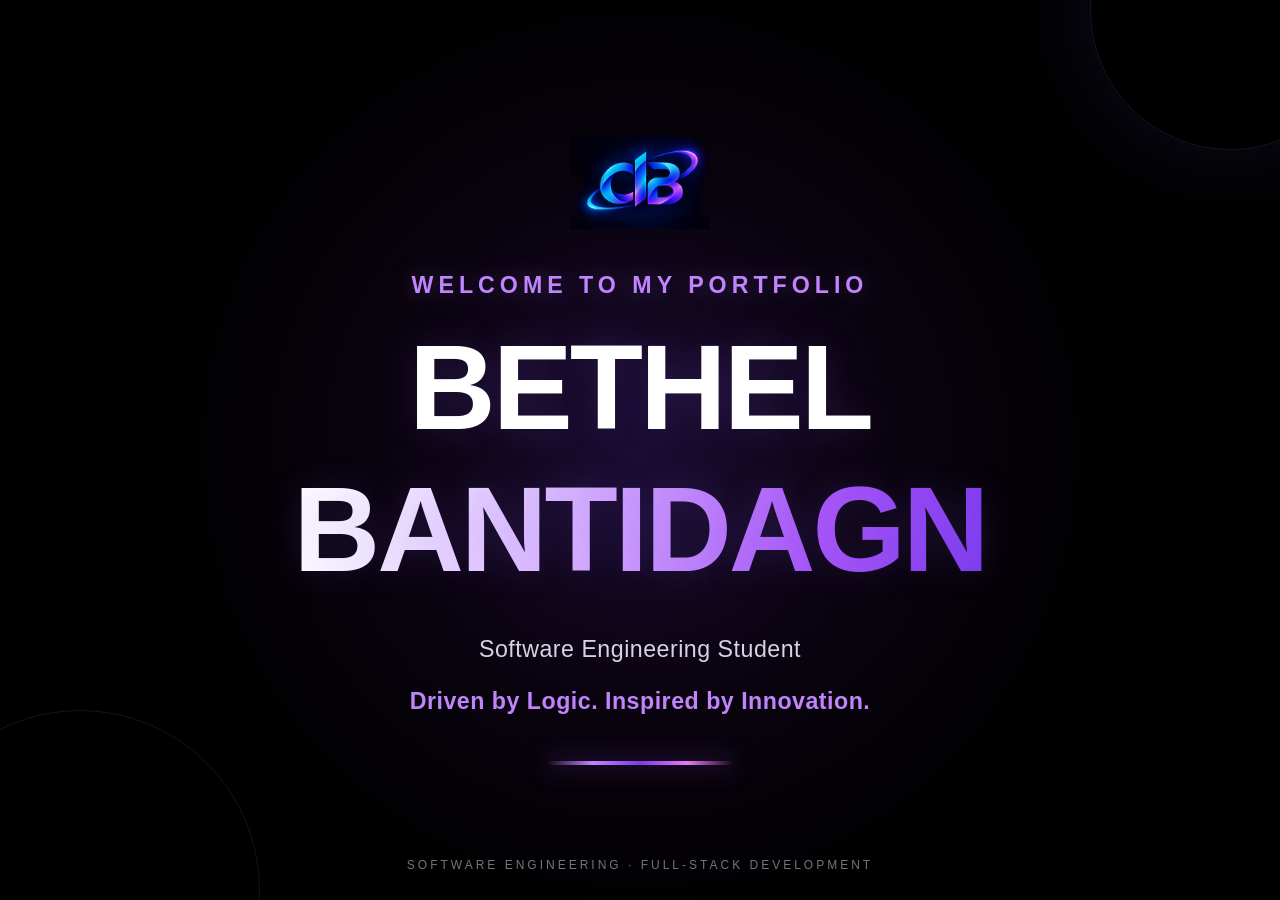
<file: index.html>
<!DOCTYPE html>
<html lang="en">
<head>
    <meta charset="UTF-8">
    <meta name="viewport" content="width=device-width, initial-scale=1.0">
    <meta name="theme-color" content="#000000">
    <title>Welcome | Bethel Bantidagn</title>

    <meta http-equiv="refresh" content="0; url=welcome.html">

</head>
<body>
    <script>
        window.location.replace("welcome.html");
    </script>
</body>
</html>
</file>
<file: css/welcome.css>
/* ========================================
   DAY 10: WELCOME PAGE STYLES
======================================== */

/* 1. GLOBAL SETTINGS */
:root {
    --bg: #000000;
    --text: #ffffff;
    --muted: #d4d4e4;
    --purple: #c084fc;
    --violet: #8b5cf6;
    --pink: #e879f9;
}

* {
    margin: 0;
    padding: 0;
    box-sizing: border-box;
}

html {
    min-height: 100%;
    background: var(--bg);
}

body {
    min-height: 100vh;
    min-height: 100dvh;
    overflow: hidden;
    background: var(--bg);
    color: var(--text);
    font-family: Inter, "Segoe UI", Arial, sans-serif;
    opacity: 1;
    transition: opacity 0.8s ease;
}

body.leaving {
    opacity: 0;
}

/* 2. PURPLE BACKGROUND EFFECTS */
.background-glow {
    position: fixed;
    top: 50%;
    left: 50%;
    width: min(90vw, 950px);
    height: min(90vw, 950px);
    transform: translate(-50%, -50%);
    border-radius: 50%;
    background: radial-gradient(
        circle,
        rgba(124, 58, 237, 0.22) 0%,
        rgba(88, 28, 135, 0.12) 35%,
        transparent 70%
    );
    pointer-events: none;
    z-index: 0;
    animation: glowPulse 5s ease-in-out infinite alternate;
}

.orb {
    position: fixed;
    width: 280px;
    height: 280px;
    border: 1px solid rgba(192, 132, 252, 0.13);
    border-radius: 50%;
    pointer-events: none;
    z-index: 0;
}

.orb-one {
    top: -130px;
    right: -90px;
    box-shadow: 0 0 100px rgba(139, 92, 246, 0.12);
}

.orb-two {
    bottom: -170px;
    left: -100px;
    width: 360px;
    height: 360px;
    border-color: rgba(232, 121, 249, 0.12);
}

/* 3. WELCOME LAYOUT */
.welcome {
    position: relative;
    z-index: 1;
    width: min(94%, 1100px);
    min-height: 100vh;
    min-height: 100dvh;
    margin: 0 auto;
    padding: 60px 20px;
    display: flex;
    flex-direction: column;
    justify-content: center;
    align-items: center;
    text-align: center;
}

/* 4. CIB LOGO */
.logo {
    width: 140px;
    height: 95px;
    margin: 0 auto 42px;
    display: grid;
    place-items: center;
    background: transparent;
    border: none;
    border-radius: 0;
    box-shadow: none;
    flex-shrink: 0;
    animation: logoAppear 1s ease both;
}

.logo img {
    display: block;
    width: 100%;
    height: 100%;
    object-fit: contain;
    border: none;
    border-radius: 0;
    background: transparent;
    box-shadow: none;
}

/* 5. WELCOME HEADING */
.eyebrow {
    margin: 0 0 24px;
    color: var(--purple);
    font-size: clamp(1rem, 2.5vw, 1.45rem);
    font-weight: 700;
    letter-spacing: 5px;
    text-transform: uppercase;
    text-shadow: 0 0 25px rgba(192, 132, 252, 0.35);
    animation: textAppear 1s ease 0.15s both;
}

/* 6. LARGE NAME */
h1 {
    margin: 0;
    color: #ffffff;
    font-size: clamp(3rem, 10vw, 7.5rem);
    font-weight: 800;
    line-height: 1.08;
    letter-spacing: -3px;
    text-shadow: 0 0 35px rgba(139, 92, 246, 0.18);
    animation: textAppear 1s ease 0.3s both;
}

h1 span {
    display: block;
    margin-top: 12px;
    background: linear-gradient(
        100deg,
        #ffffff 5%,
        #d8b4fe 40%,
        #a855f7 75%,
        #7c3aed 100%
    );
    background-clip: text;
    -webkit-background-clip: text;
    color: transparent;
}

/* 7. INTRODUCTION AND MOTTO */
.subtitle {
    margin: 32px 0 0;
    color: var(--muted);
    font-size: clamp(1.05rem, 2.5vw, 1.45rem);
    font-weight: 400;
    line-height: 1.9;
    letter-spacing: 0.5px;
    animation: textAppear 1s ease 0.45s both;
}

.subtitle .motto {
    display: inline-block;
    margin-top: 8px;
    color: var(--purple);
    font-weight: 600;
}

/* 8. DECORATIVE PURPLE LINE */
.accent-line {
    width: 190px;
    height: 4px;
    margin: 38px auto 0;
    border-radius: 50px;
    background: linear-gradient(
        90deg,
        transparent,
        #c084fc,
        #7c3aed,
        #e879f9,
        transparent
    );
    box-shadow: 0 0 25px rgba(168, 85, 247, 0.6);
    animation: lineAppear 1s ease 0.6s both;
}

/* 9. BOTTOM LABEL */
.bottom-label {
    position: absolute;
    bottom: 28px;
    left: 0;
    right: 0;
    padding: 0 12px;
    color: rgba(212, 212, 228, 0.55);
    font-size: 0.75rem;
    letter-spacing: 3px;
    text-transform: uppercase;
    text-align: center;
    animation: textAppear 1s ease 0.8s both;
}

/* 10. ANIMATIONS */
@keyframes glowPulse {
    from {
        opacity: 0.65;
        transform: translate(-50%, -50%) scale(0.95);
    }

    to {
        opacity: 1;
        transform: translate(-50%, -50%) scale(1.08);
    }
}

@keyframes logoAppear {
    from {
        opacity: 0;
        transform: translateY(20px) scale(0.9);
    }

    to {
        opacity: 1;
        transform: translateY(0) scale(1);
    }
}

@keyframes textAppear {
    from {
        opacity: 0;
        transform: translateY(22px);
    }

    to {
        opacity: 1;
        transform: translateY(0);
    }
}

@keyframes lineAppear {
    from {
        opacity: 0;
        transform: scaleX(0.4);
    }

    to {
        opacity: 1;
        transform: scaleX(1);
    }
}

/* 11. MOBILE RESPONSIVENESS */
@media (max-width: 600px) {
    .welcome {
        width: 100%;
        padding: 40px 16px 65px;
    }

    .logo {
        width: 110px;
        height: 75px;
        margin-bottom: 34px;
    }

    .eyebrow {
        margin-bottom: 20px;
        letter-spacing: 3px;
    }

    h1 {
        letter-spacing: -1.5px;
    }

    .subtitle {
        margin-top: 26px;
        line-height: 1.8;
    }

    .accent-line {
        width: 145px;
        margin-top: 30px;
    }

    .bottom-label {
        bottom: 18px;
        font-size: 0.65rem;
        letter-spacing: 2px;
    }

    .orb {
        width: 200px;
        height: 200px;
    }
}

/* 12. REDUCED-MOTION ACCESSIBILITY */
@media (prefers-reduced-motion: reduce) {
    *,
    *::before,
    *::after {
        animation-duration: 0.01ms !important;
        animation-iteration-count: 1 !important;
        transition-duration: 0.01ms !important;
    }
}
</file>
